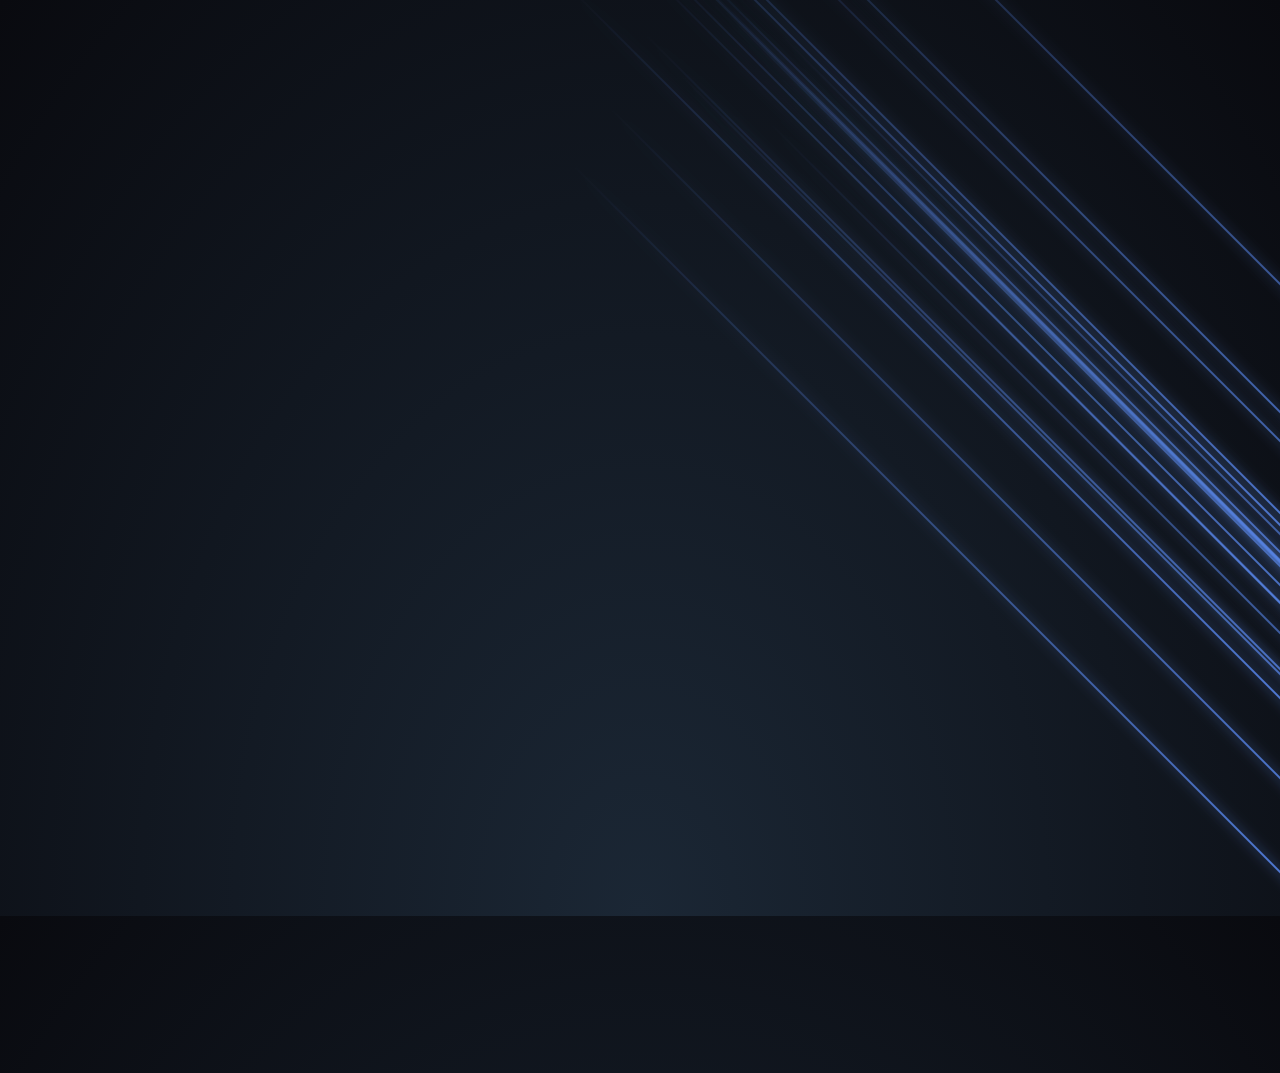
<file: test.html>
<!DOCTYPE html>
<html lang="fr">
<head>
    <meta charset="UTF-8">
    <meta name="viewport" content="width=device-width, initial-scale=1.0">
    <meta http-equiv="X-UA-Compatible" content="ie=edge">
    <link rel="stylesheet" type="text/css" href="test.css">
    <title>Afficher / cacher un div</title>

</head>
<body>
    <div class="night">
        <div class="shooting_star"></div>
        <div class="shooting_star"></div>
        <div class="shooting_star"></div>
        <div class="shooting_star"></div>
        <div class="shooting_star"></div>
        <div class="shooting_star"></div>
        <div class="shooting_star"></div>
        <div class="shooting_star"></div>
        <div class="shooting_star"></div>
        <div class="shooting_star"></div>
        <div class="shooting_star"></div>
        <div class="shooting_star"></div>
        <div class="shooting_star"></div>
        <div class="shooting_star"></div>
        <div class="shooting_star"></div>
        <div class="shooting_star"></div>
        <div class="shooting_star"></div>
        <div class="shooting_star"></div>
        <div class="shooting_star"></div>
        <div class="shooting_star"></div>
    </div>
</body>
</html>
</file>
<file: test.css>
body {
	background: radial-gradient(ellipse at bottom, #1b2735 0%, #090a0f 100%);
	height: 100vh;
	overflow: hidden;
	display: flex;
	font-family: 'Anton', sans-serif;
	justify-content: center;
	align-items: center;
}
.shooting_star {
	position: relative;
	width: 100%;
	height: 100%;
	transform: rotateZ(45deg);
}
.shooting_star {
	position: absolute;
	left: 50%;
	top: 50%;
	height: 2px;
	background: linear-gradient(-45deg, rgba(95, 145, 255, 1), rgba(0, 0, 255, 0));
	border-radius: 999px;
	filter: drop-shadow(0 0 6px rgba(105, 155, 255, 1));
	animation: tail 3000ms ease-in-out infinite, shooting 3000ms ease-in-out infinite;
}
.shooting_star::before {
	content: '';
	position: absolute;
	top: calc(50% - 1px);
	right: 0;
	height: 2px;
	background: linear-gradient(-45deg, rgba(0, 0, 255, 0), rgba(95, 145, 255, 1), rgba(0, 0, 255, 0));
	transform: translateX(50%) rotateZ(45deg);
	border-radius: 100%;
	animation: shining 3000ms ease-in-out infinite;
}
.shooting_star::after {
	content: '';
	position: absolute;
	top: calc(50% - 1px);
	right: 0;
	height: 2px;
	background: linear-gradient(-45deg, rgba(0, 0, 255, 0), rgba(95, 145, 255, 1), rgba(0, 0, 255, 0));
	transform: translateX(50%) rotateZ(45deg);
	border-radius: 100%;
	animation: shining 3000ms ease-in-out infinite;
	transform: translateX(50%) rotateZ(-45deg);
}
.shooting_star:nth-child(1) {
	top: calc(50% - -126px);
	left: calc(50% - 56px);
	animation-delay: 9091ms;
}
.shooting_star:nth-child(1)::before, .shooting_star:nth-child(1)::after {
	animation-delay: 9091ms;
}
.shooting_star:nth-child(2) {
	top: calc(50% - 11px);
	left: calc(50% - 258px);
	animation-delay: 3525ms;
}
.shooting_star:nth-child(2)::before, .shooting_star:nth-child(2)::after {
	animation-delay: 3525ms;
}
.shooting_star:nth-child(3) {
	top: calc(50% - 148px);
	left: calc(50% - 222px);
	animation-delay: 278ms;
}
.shooting_star:nth-child(3)::before, .shooting_star:nth-child(3)::after {
	animation-delay: 278ms;
}
.shooting_star:nth-child(4) {
	top: calc(50% - -168px);
	left: calc(50% - 253px);
	animation-delay: 5725ms;
}
.shooting_star:nth-child(4)::before, .shooting_star:nth-child(4)::after {
	animation-delay: 5725ms;
}
.shooting_star:nth-child(5) {
	top: calc(50% - 32px);
	left: calc(50% - 184px);
	animation-delay: 8137ms;
}
.shooting_star:nth-child(5)::before, .shooting_star:nth-child(5)::after {
	animation-delay: 8137ms;
}
.shooting_star:nth-child(6) {
	top: calc(50% - 105px);
	left: calc(50% - 95px);
	animation-delay: 4339ms;
}
.shooting_star:nth-child(6)::before, .shooting_star:nth-child(6)::after {
	animation-delay: 4339ms;
}
.shooting_star:nth-child(7) {
	top: calc(50% - -78px);
	left: calc(50% - 145px);
	animation-delay: 6745ms;
}
.shooting_star:nth-child(7)::before, .shooting_star:nth-child(7)::after {
	animation-delay: 6745ms;
}
.shooting_star:nth-child(8) {
	top: calc(50% - -84px);
	left: calc(50% - 25px);
	animation-delay: 9011ms;
}
.shooting_star:nth-child(8)::before, .shooting_star:nth-child(8)::after {
	animation-delay: 9011ms;
}
.shooting_star:nth-child(9) {
	top: calc(50% - 192px);
	left: calc(50% - 25px);
	animation-delay: 5340ms;
}
.shooting_star:nth-child(9)::before, .shooting_star:nth-child(9)::after {
	animation-delay: 5340ms;
}
.shooting_star:nth-child(10) {
	top: calc(50% - 52px);
	left: calc(50% - 186px);
	animation-delay: 2861ms;
}
.shooting_star:nth-child(10)::before, .shooting_star:nth-child(10)::after {
	animation-delay: 2861ms;
}
.shooting_star:nth-child(11) {
	top: calc(50% - -148px);
	left: calc(50% - 3px);
	animation-delay: 8701ms;
}
.shooting_star:nth-child(11)::before, .shooting_star:nth-child(11)::after {
	animation-delay: 8701ms;
}
.shooting_star:nth-child(12) {
	top: calc(50% - 26px);
	left: calc(50% - 136px);
	animation-delay: 9064ms;
}
.shooting_star:nth-child(12)::before, .shooting_star:nth-child(12)::after {
	animation-delay: 9064ms;
}
.shooting_star:nth-child(13) {
	top: calc(50% - 45px);
	left: calc(50% - 146px);
	animation-delay: 6951ms;
}
.shooting_star:nth-child(13)::before, .shooting_star:nth-child(13)::after {
	animation-delay: 6951ms;
}
.shooting_star:nth-child(14) {
	top: calc(50% - -13px);
	left: calc(50% - 102px);
	animation-delay: 4131ms;
}
.shooting_star:nth-child(14)::before, .shooting_star:nth-child(14)::after {
	animation-delay: 4131ms;
}
.shooting_star:nth-child(15) {
	top: calc(50% - 68px);
	left: calc(50% - 180px);
	animation-delay: 9108ms;
}
.shooting_star:nth-child(15)::before, .shooting_star:nth-child(15)::after {
	animation-delay: 9108ms;
}
.shooting_star:nth-child(16) {
	top: calc(50% - -111px);
	left: calc(50% - 216px);
	animation-delay: 8015ms;
}
.shooting_star:nth-child(16)::before, .shooting_star:nth-child(16)::after {
	animation-delay: 8015ms;
}
.shooting_star:nth-child(17) {
	top: calc(50% - 152px);
	left: calc(50% - 113px);
	animation-delay: 4645ms;
}
.shooting_star:nth-child(17)::before, .shooting_star:nth-child(17)::after {
	animation-delay: 4645ms;
}
.shooting_star:nth-child(18) {
	top: calc(50% - 149px);
	left: calc(50% - 211px);
	animation-delay: 1716ms;
}
.shooting_star:nth-child(18)::before, .shooting_star:nth-child(18)::after {
	animation-delay: 1716ms;
}
.shooting_star:nth-child(19) {
	top: calc(50% - -37px);
	left: calc(50% - 46px);
	animation-delay: 2084ms;
}
.shooting_star:nth-child(19)::before, .shooting_star:nth-child(19)::after {
	animation-delay: 2084ms;
}
.shooting_star:nth-child(20) {
	top: calc(50% - -37px);
	left: calc(50% - 181px);
	animation-delay: 4014ms;
}
.shooting_star:nth-child(20)::before, .shooting_star:nth-child(20)::after {
	animation-delay: 4014ms;
}
@keyframes tail {
	0% {
		width: 0;
   }
	30% {
		width: 100px;
   }
	100% {
		width: 0;
   }
}
@keyframes shining {
	0% {
		width: 0;
   }
	50% {
		width: 30px;
   }
	100% {
		width: 0;
   }
}
@keyframes shooting {
	0% {
		transform: translateX(0);
   }
	100% {
		transform: translateX(300px);
   }
}
@keyframes sky {
	0% {
		transform: rotate(45deg);
   }
	100% {
		transform: rotate(405deg);
   }
}
</file>
